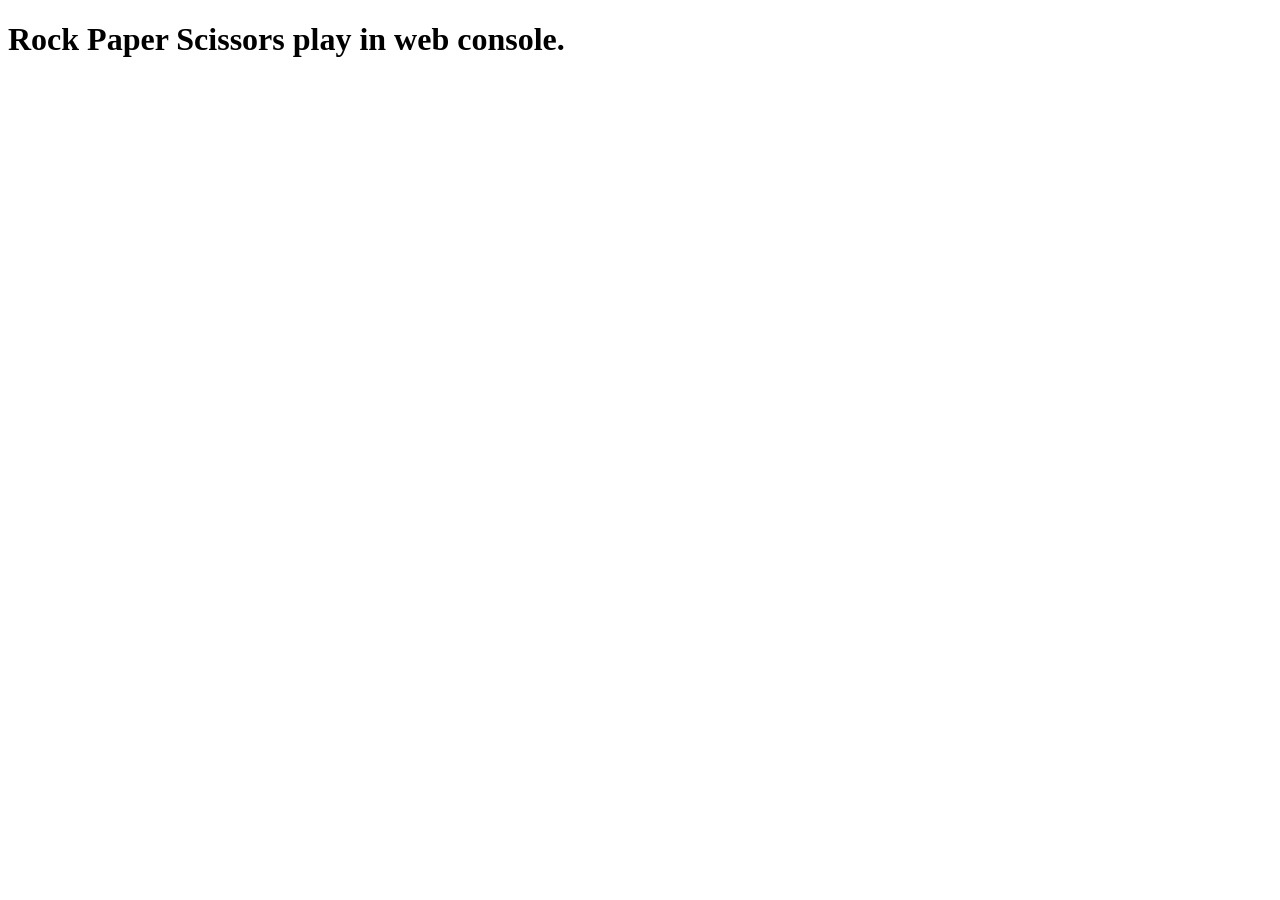
<file: index.html>
<!DOCTYPE html>
<html lang="en">
  <head>
    <meta charset="UTF-8">
    <title>Rock Paper Scissors play in web console.</title>
  </head>
  <body>
    <h1>Rock Paper Scissors play in web console.</h1>
    
    
    <script src="./script.js"></script>
  </body>
</html>
</file>
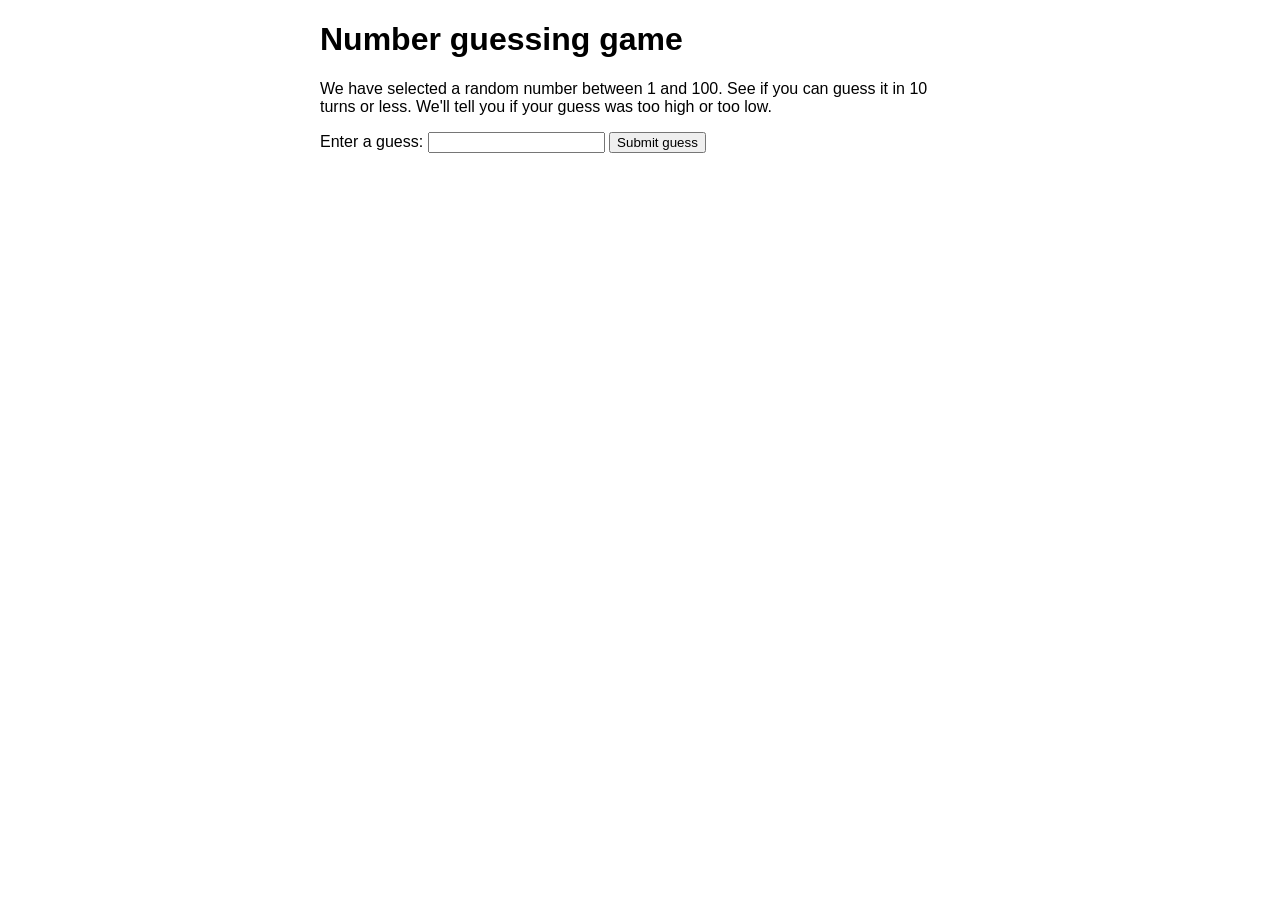
<file: index2.html>
<!doctype html>
<html lang="en-US">
  <head>
    <meta charset="utf-8" />

    <title>Number guessing game</title>

    <style>
      html {
        font-family: sans-serif;
      }
      body {
        width: 50%;
        max-width: 800px;
        min-width: 480px;
        margin: 0 auto;
      }
      .lastResult {
        color: white;
        padding: 3px;
      }
    </style>
  </head>

  <body>
    <h1>Number guessing game</h1>

    <p>
      We have selected a random number between 1 and 100. See if you can guess
      it in 10 turns or less. We'll tell you if your guess was too high or too
      low.
    </p>

    <div class="form">
      <label for="guessField">Enter a guess: </label>
      <input type="text" id="guessField" class="guessField" />
      <input type="submit" value="Submit guess" class="guessSubmit" />
    </div>

    <div class="resultParas">
      <p class="guesses"></p>
      <p class="lastResult"></p>
      <p class="lowOrHi"></p>
    </div>

    <script>
      let randomNumber = Math.floor(Math.random() * 100) + 1;;
      console.log(randomNumber);

      const guesses = document.querySelector(".guesses");
      const lastResult = document.querySelector(".lastResult");
      const lowOrHi = document.querySelector(".lowOrHi");
      const guessSubmit = document.querySelector(".guessSubmit");
      const guessField = document.querySelector(".guessField");

      let guessCount = 1;
      let resetButton;

      function checkGuess() {
        const userGuess = Number(guessField.value);
        if (guessCount === 1) {
          guesses.textContent = "Previous guesses: ";
        }
        guesses.textContent += userGuess + " ";

        if (userGuess === randomNumber) {
          lastResult.textContent = "Congratulations! You got it right!";
          lastResult.style.backgroundColor = "green";
          lowOrHi.textContent = "";
          setGameOver();
        } else if (guessCount === 10) {
          lastResult.textContent = "!!!GAME OVER!!!";
          setGameOver();
        } else {
          lastResult.textContent = "Wrong!";
          lastResult.style.backgroundColor = "red";
          if (userGuess < randomNumber) {
            lowOrHi.textContent = "Last guess was too low!";
          } else if (userGuess > randomNumber) {
            lowOrHi.textContent = "Last guess was too high!";
          }
        }

        guessCount++;
        guessField.value = "";
        guessField.focus();
      }
      guessSubmit.addEventListener("click", checkGuess);

      function setGameOver() {
        guessField.disabled = true;
        guessSubmit.disabled = true;
        resetButton = document.createElement("button");
        resetButton.textContent = "Start new game";
        document.body.appendChild(resetButton);
        resetButton.addEventListener("click", resetGame);
      }

      function resetGame() {
        guessCount = 1;

        const resetParas = document.querySelectorAll(".resultParas p");
        for (const resetPara of resetParas) {
          resetPara.textContent = "";
        }
        resetButton.parentNode.removeChild(resetButton);

        guessField.disabled = false;
        guessSubmit.disabled = false;
        guessField.value = "";
        guessField.focus();

        lastResult.style.backgroundColor = "white";

        randomNumber = Math.floor(Math.random() * 100) + 1;;
        console.log(randomNumber);

      }

    </script>
  </body>
</html>
</file>
